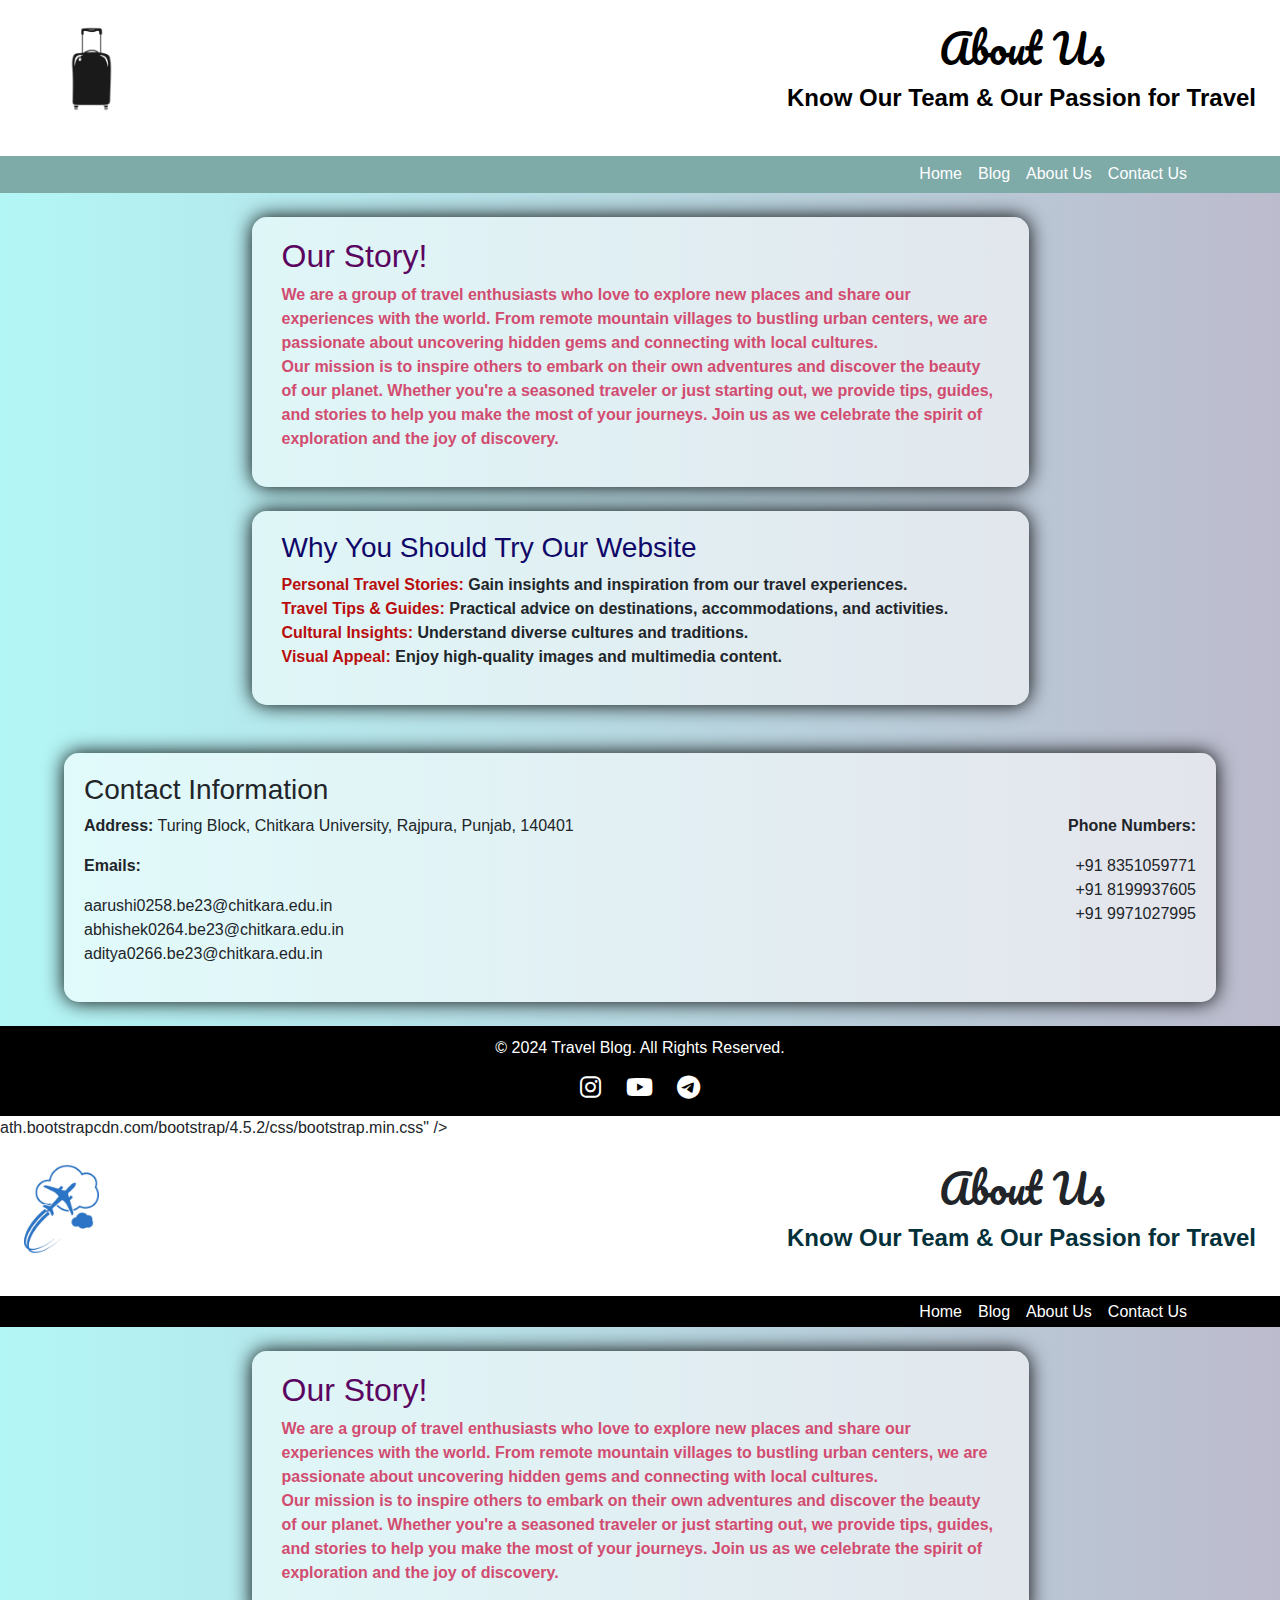
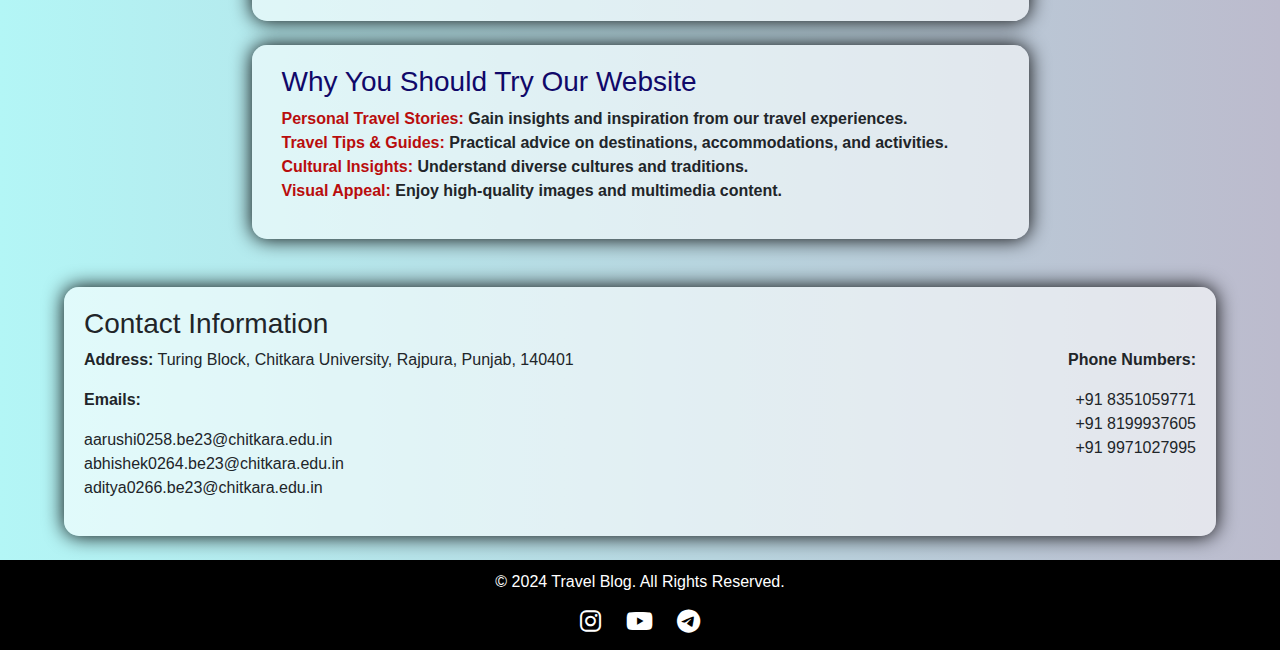
<file: about.html>
<!DOCTYPE html>
<html lang="en">

<head>
  <meta charset="UTF-8" />
  <meta name="viewport" content="width=device-width, initial-scale=1.0" />
  <title>Travel Blog - About Us</title>
  <link rel="stylesheet" href="style2.css" />
  <link rel="stylesheet" href="https://stackp<!DOCTYPE html>
<html lang="en">

<head>
  <meta charset="UTF-8" />
  <meta name="viewport" content="width=device-width, initial-scale=1.0" />
  <title>Travel Blog - About Us</title>
  <link rel="stylesheet" href="style2.css" />
  <link rel="stylesheet" href="https://stackpath.bootstrapcdn.com/bootstrap/4.5.2/css/bootstrap.min.css" />
  <link rel="preconnect" href="https://fonts.googleapis.com" />
  <link rel="preconnect" href="https://fonts.gstatic.com" crossorigin />
  <link href="https://fonts.googleapis.com/css2?family=Pacifico&display=swap" rel="stylesheet" />
  <link rel="stylesheet" href="https://cdnjs.cloudflare.com/ajax/libs/font-awesome/6.0.0/css/all.min.css">
  <link rel="icon" href="/img.png" type="image/x-icon">
</head>

<body>
  <header class="Header1">
    <img src="img.png" alt="Logo" class="logo">
    <div class="header-content">
      <h1 class="heading" style="font-family: Pacifico">About Us</h1>
      <p class="heading"><b>Know Our Team & Our Passion for Travel</b></p>
  </header>

  <nav class="navbar navbar-expand-lg">
    <div class="container">
      <div class="collapse navbar-collapse">
        <ul class="navbar-nav ml-auto">
          <a class="nav-link" href="index.html">Home</a>
          <a class="nav-link" href="blog.html">Blog</a>
          <a class="nav-link" href="about.html">About Us</a>
          <a class="nav-link" href="contact.html">Contact Us</a>
        </ul>
      </div>
    </div>
  </nav>
  <div class="back3">
    <section class="container py-4">
      <section class="why-box">
        <h2 style="color: rgb(90, 5, 96)">Our Story!</h2>
        <p style="color: rgb(210, 76, 112)">
          <b>We are a group of travel enthusiasts who love to explore new
            places and share our experiences with the world. From remote
            mountain villages to bustling urban centers, we are passionate
            about uncovering hidden gems and connecting with local
            cultures.</b>
          <br />
          <b>Our mission is to inspire others to embark on their own
            adventures and discover the beauty of our planet. Whether you're a
            seasoned traveler or just starting out, we provide tips, guides,
            and stories to help you make the most of your journeys. Join us as
            we celebrate the spirit of exploration and the joy of
            discovery.</b>
        </p>
      </section>

      <div class="why-box mt-4">
        <h3 style="color: rgb(16, 8, 105)">Why You Should Try Our Website</h3>
        <ul class="list-unstyled">
          <li>
            <strong style="color: rgb(185, 13, 13)">Personal Travel Stories:</strong>
            <b>Gain insights and inspiration from our travel experiences.</b>
          </li>
          <li>
            <strong style="color: rgb(185, 13, 13)">Travel Tips & Guides:</strong>
            <b>Practical advice on destinations, accommodations, and activities.</b>
          </li>
          <li>
            <strong style="color: rgb(185, 13, 13)">Cultural Insights:</strong>
            <b>Understand diverse cultures and traditions.</b>
          </li>
          <li>
            <strong style="color: rgb(185, 13, 13)">Visual Appeal:</strong>
            <b> Enjoy high-quality images and multimedia content.</b>
          </li>
        </ul>
      </div>
    </section>

    <div class="about-box mt-4 text-left">
      <h3>Contact Information</h3>
      <div class="row">
        <div class="col-md-6">
          <p>
            <strong>Address:</strong> Turing Block, Chitkara University,
            Rajpura, Punjab, 140401
          </p>
          <p><strong>Emails:</strong></p>
          <ul class="list-unstyled">
            <li>aarushi0258.be23@chitkara.edu.in</li>
            <li>abhishek0264.be23@chitkara.edu.in</li>
            <li>aditya0266.be23@chitkara.edu.in</li>
          </ul>
        </div>
        <div class="col-md-6 text-right">
          <p><strong>Phone Numbers:</strong></p>
          <ul class="list-unstyled">
            <li>+91 8351059771</li>
            <li>+91 8199937605</li>
            <li>+91 9971027995</li>
          </ul>
        </div>
      </div>
    </div><br>
  </div>
  <footer class="text-white text-center Footerr">
    &copy; 2024 Travel Blog. All Rights Reserved.
    <div class="social-icons">
      <a href="https://www.instagram.com" target="_blank" class="text-white"><i class="fab fa-instagram"></i></a>
      <a href="https://www.youtube.com" target="_blank" class="text-white"><i class="fab fa-youtube"></i></a>
      <a href="https://t.me" target="_blank" class="text-white"><i class="fab fa-telegram"></i></a>
    </div>
  </footer>

</html>ath.bootstrapcdn.com/bootstrap/4.5.2/css/bootstrap.min.css" />
  <link rel="preconnect" href="https://fonts.googleapis.com" />
  <link rel="preconnect" href="https://fonts.gstatic.com" crossorigin />
  <link href="https://fonts.googleapis.com/css2?family=Pacifico&display=swap" rel="stylesheet" />
  <link rel="stylesheet" href="https://cdnjs.cloudflare.com/ajax/libs/font-awesome/6.0.0/css/all.min.css">

</head>

<body>
  <header class="Header1">
    <img src="udega-udega.png" alt="Logo" class="logo">
        <div class="header-content">
    <h1 style="font-family: Pacifico">About Us</h1>
    <p style="color: rgb(4, 48, 58)"><b>Know Our Team & Our Passion for Travel</b></p>
  </header>

  <nav style="background-color: black; height: 1.9em" class="navbar navbar-expand-lg">
    <div class="container">
      <div class="collapse navbar-collapse">
        <ul class="navbar-nav ml-auto">
          <a class="nav-link" href="index.html">Home</a>
          <a class="nav-link" href="blog.html">Blog</a>
          <a class="nav-link" href="about.html">About Us</a>
          <a class="nav-link" href="contact.html">Contact Us</a>
        </ul>
      </div>
    </div>
  </nav>
  <div class="back3">
    <section class="container py-4">
      <section class="why-box">
        <h2 style="color: rgb(90, 5, 96)">Our Story!</h2>
        <p style="color: rgb(210, 76, 112)">
          <b>We are a group of travel enthusiasts who love to explore new
            places and share our experiences with the world. From remote
            mountain villages to bustling urban centers, we are passionate
            about uncovering hidden gems and connecting with local
            cultures.</b>
          <br />
          <b>Our mission is to inspire others to embark on their own
            adventures and discover the beauty of our planet. Whether you're a
            seasoned traveler or just starting out, we provide tips, guides,
            and stories to help you make the most of your journeys. Join us as
            we celebrate the spirit of exploration and the joy of
            discovery.</b>
        </p>
      </section>

      <div class="why-box mt-4">
        <h3 style="color: rgb(16, 8, 105)">Why You Should Try Our Website</h3>
        <ul class="list-unstyled">
          <li>
            <strong style="color: rgb(185, 13, 13)">Personal Travel Stories:</strong>
            <b>Gain insights and inspiration from our travel experiences.</b>
          </li>
          <li>
            <strong style="color: rgb(185, 13, 13)">Travel Tips & Guides:</strong>
          <b>Practical advice on destinations, accommodations, and activities.</b>
          </li>
          <li>
            <strong style="color: rgb(185, 13, 13)">Cultural Insights:</strong>
          <b>Understand diverse cultures and traditions.</b>
          </li>
          <li>
            <strong style="color: rgb(185, 13, 13)">Visual Appeal:</strong>
          <b> Enjoy high-quality images and multimedia content.</b>
          </li>
        </ul>
      </div>
    </section>

    <div class="about-box mt-4 text-left">
      <h3>Contact Information</h3>
      <div class="row">
        <div class="col-md-6">
          <p>
            <strong>Address:</strong> Turing Block, Chitkara University,
            Rajpura, Punjab, 140401
          </p>
          <p><strong>Emails:</strong></p>
          <ul class="list-unstyled">
            <li>aarushi0258.be23@chitkara.edu.in</li>
            <li>abhishek0264.be23@chitkara.edu.in</li>
            <li>aditya0266.be23@chitkara.edu.in</li>
          </ul>
        </div>
        <div class="col-md-6 text-right">
          <p><strong>Phone Numbers:</strong></p>
          <ul class="list-unstyled">
            <li>+91 8351059771</li>
            <li>+91 8199937605</li>
            <li>+91 9971027995</li>
          </ul>
        </div>
      </div>
    </div><br>
  </div>
  <footer class="text-white text-center Footerr">
    &copy; 2024 Travel Blog. All Rights Reserved.
    <div class="social-icons">
        <a href="https://www.instagram.com" target="_blank" class="text-white"><i class="fab fa-instagram"></i></a>
        <a href="https://www.youtube.com" target="_blank" class="text-white"><i class="fab fa-youtube"></i></a>
        <a href="https://t.me" target="_blank" class="text-white"><i class="fab fa-telegram"></i></a>
    </div>
</footer>
</html>
</file>
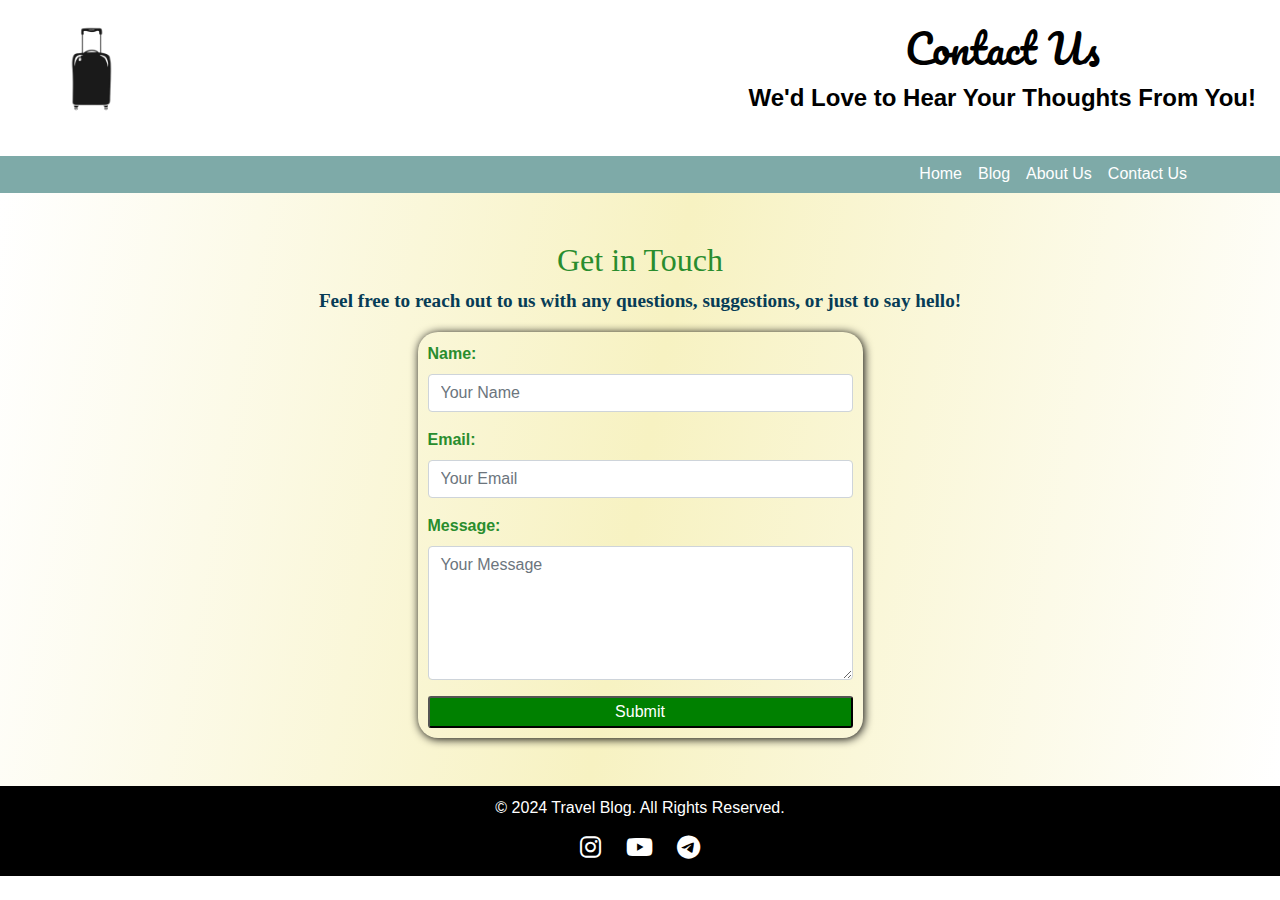
<file: contact.html>
<!DOCTYPE html>
<html lang="en">

<head>
  <meta charset="UTF-8" />
  <meta name="viewport" content="width=device-width, initial-scale=1.0" />
  <title>Travel Blog - Contact Us</title>
  <link rel="stylesheet" href="style2.css" />
  <link rel="stylesheet" href="https://stackpath.bootstrapcdn.com/bootstrap/4.5.2/css/bootstrap.min.css" />
  <link rel="preconnect" href="https://fonts.googleapis.com" />
  <link rel="preconnect" href="https://fonts.gstatic.com" crossorigin />
  <link href="https://fonts.googleapis.com/css2?family=Pacifico&display=swap" rel="stylesheet" />
  <link rel="stylesheet" href="https://cdnjs.cloudflare.com/ajax/libs/font-awesome/6.0.0/css/all.min.css">
  <link rel="icon" href="/img.png" type="image/x-icon">
</head>

<body>
  <header class="Header1">
    <img src="img.png" alt="Logo" class="logo">
    <div class="header-content">
      <h1 class="heading" style="font-family: Pacifico">Contact Us</h1>
      <p class="heading"><b>We'd Love to Hear Your Thoughts From You!</b></p>
  </header>

  <nav class="navbar navbar-expand-lg">
    <div class="container">
      <div class="collapse navbar-collapse">
        <ul class="navbar-nav ml-auto">
          <a class="nav-link" href="index.html">Home</a>
          <a class="nav-link" href="blog.html">Blog</a>
          <a class="nav-link" href="about.html">About Us</a>
          <a class="nav-link" href="contact.html">Contact Us</a>
        </ul>
      </div>
    </div>
  </nav>
  <div class="back4">
    <section class="container py-5">
      <h2 style="color: rgb(41, 141, 46);; font-family:cursive;" class="text-center">Get in Touch</h2>
      <p class="text-center" style="color: rgb(7,60,86); font-family: Calibri; font-size: larger;">
        <b>Feel free to reach out to us with any questions, suggestions, or just
          to say hello!</b>
      </p>
      <div class="row justify-content-center">
        <div class="col-md-5">
          <form class="form">
            <div class="form-group">
              <label for="name" style="color:rgb(41, 141, 46);"><b>Name:</b></label>
              <input type="text" class="form-control" id="name" placeholder="Your Name" />
            </div>
            <div class="form-group">
              <label for="email" style="color:rgb(41, 141, 46);"><b>Email:</b></label>
              <input type="email" class="form-control" id="email" placeholder="Your Email" />
            </div>
            <div class="form-group">
              <label for="message" style="color:rgb(41, 141, 46);"><b>Message:</b></label>
              <textarea class="form-control" id="message" rows="5" placeholder="Your Message"></textarea>
            </div>
            <button class="submitBtn" type="submit">
              Submit
            </button>

          </form>
        </div>
      </div>
    </section>
  </div>
  <footer class="text-white text-center Footerr">
    &copy; 2024 Travel Blog. All Rights Reserved.
    <div class="social-icons">
      <a href="https://www.instagram.com" target="_blank" class="text-white"><i class="fab fa-instagram"></i></a>
      <a href="https://www.youtube.com" target="_blank" class="text-white"><i class="fab fa-youtube"></i></a>
      <a href="https://t.me" target="_blank" class="text-white"><i class="fab fa-telegram"></i></a>
    </div>
  </footer>
</body>

</html>
</file>
<file: style2.css>
.Header1 {
    position: relative;
    display: flex;
    padding: 1.5rem;
    background: url(https://images.pexels.com/photos/1756325/pexels-photo-1756325.jpeg?auto=compress&cs=tinysrgb&w=600);
    background-size: cover;
    background-position: left;
    background-repeat: no-repeat;
    font-size: x-large;
}

.Header1 .logo {
    position: relative;
    height: 90px;
}

.Header1 {
    display: flex;
    justify-content: space-between;
}

.header-content {
    display: flex;
    flex-direction: column;
    justify-content: center;
    align-items: center;
}

.heading {
    color: #000000;
}


.pacifico-regular {
    font-family: "Pacifico", cursive;
    font-weight: 400;
    font-style: normal;
}

.back {
    background-image: url('https://marketplace.canva.com/EAFCO6pfthY/1/0/1600w/canva-blue-green-watercolor-linktree-background-F2CyNS5sQdM.jpg');
    background-size: cover;
    background-position: center;
    background-repeat: no-repeat;
}

.back2 {
    background-image: url('https://media.istockphoto.com/id/1369516776/video/time-lapse-of-a-day-to-night-sequence-with-clouds-moving-fast-and-sun-rays-glowing-onto-the.jpg?s=640x640&k=20&c=mzhD3oi_gpdmSZxNkJhDv0HiiJ2TuWpBcneAvfli-Ic=');
    background-size: cover;
    background-position: center;
    background-repeat: no-repeat;
}

.back3 {
    background-image: linear-gradient(to right, #b3f6f6, #bcbbcd);
}

.back4 {
    background-image: linear-gradient(100deg, #ffffff, #f7f2c2, #ffffff);
}

.navbar {
    padding: 2px;
    background-color: #41817fad;
    height: 2.3rem;

}

.navbar-nav .nav-link {
    padding: 0.2rem;
    color: #fff;
    transition: all 0.3s ease;
}


.navbar-nav .nav-link:hover {
    background-color: #535755;
    color: #06f7ff;
    border-radius: 0.25rem;

}

.Footerr {
    background-color: black;
    padding: 10px 10px;
}

.Footerr .social-icons {
    margin-top: 10px;
}

.Footerr .social-icons a {
    margin: 0 10px;
    font-size: 24px;
    text-decoration: none;
    color: white;
}

.Footerr .social-icons a:hover {
    color: cyan;

}

.featured-box {
    background-color: rgba(255, 255, 255, 0.266);
    border-radius: 15px;
    padding: 20px;
    margin: auto;
    max-width: 90%;
    box-shadow: 0 0 20px rgba(0, 0, 0, 0.2);
}


.featured-box .container {
    padding: 20px;
}

.card {
    border: none;
    border-radius: 10px;
}

.card:hover {
    transform: scale(1.02);
    transition: 0.3s ease;
}

.about-box {
    background-color: rgba(255, 255, 255, 0.596);
    border-radius: 15px;
    padding: 20px;
    margin: auto;
    max-width: 90%;
    box-shadow: 0 0 20px rgb(0, 0, 0);
}

.why-box {
    background-color: rgba(255, 255, 255, 0.571);
    border-radius: 15px;
    padding: 20px 30px;
    margin: auto;
    max-width: 70%;
    text-align: left;
    box-shadow: 0 0 20px rgb(0, 0, 0);
}

body::-webkit-scrollbar {
    width: 8px;
}

body::-webkit-scrollbar-thumb {
    background-color: black;
    border-radius: 10px;
    border: 2px solid white;
}

body::-webkit-scrollbar-thumb:hover {
    background-color: rgb(87, 87, 87);
}

.blog_img {
    height: 290px;
    width: 443px;
}

.form {
    padding: 10px;
    border-radius: 20px;
    box-shadow: 1px 1px 10px black;
}

.submitBtn {
    background-color: green;
    padding: 2px;
    border-radius: 3px;
    color: white;
    width: 100%;
}
</file>
